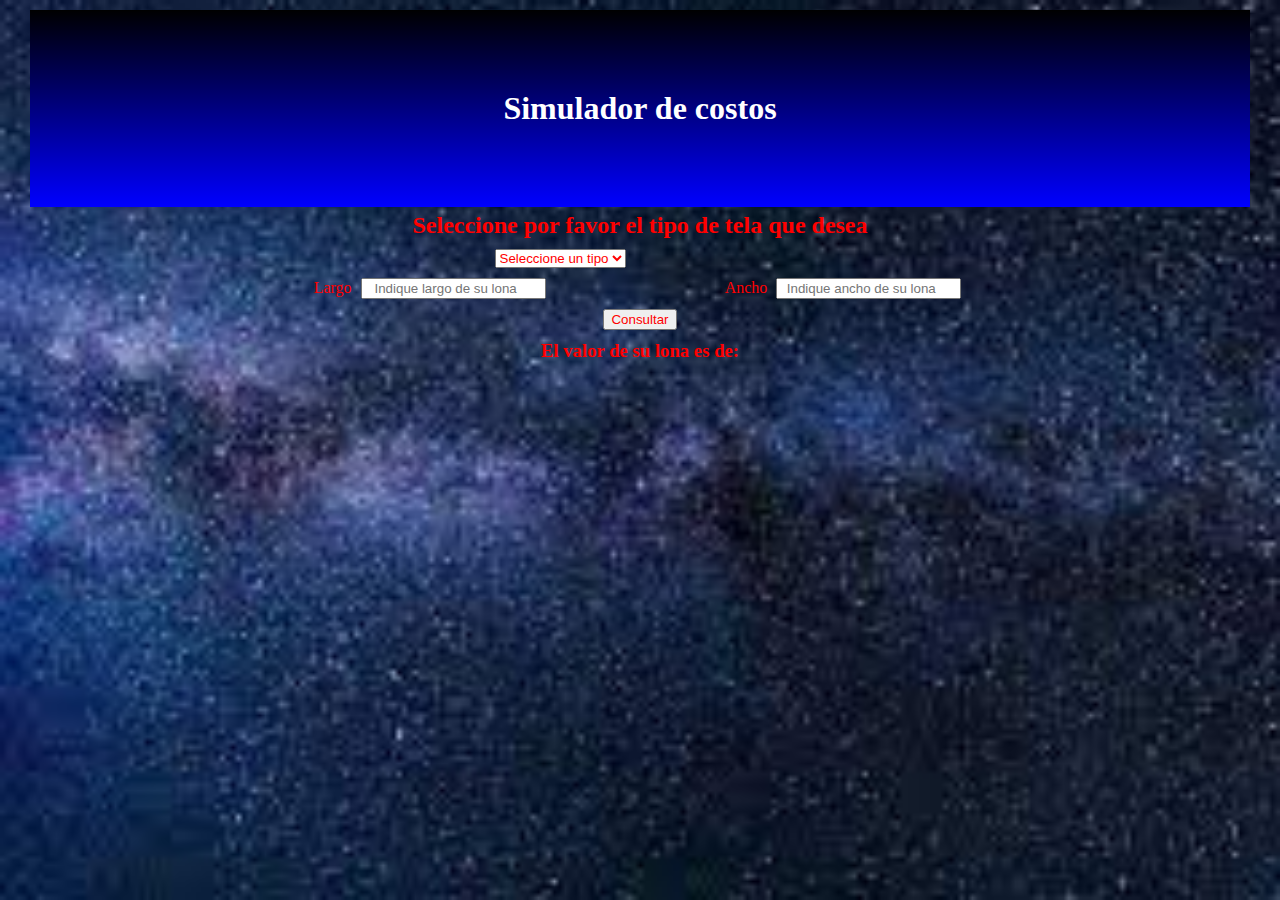
<file: clase 8-9/index.html>
<!DOCTYPE html>
<html lang="es">
<head>
    <meta charset="UTF-8">
    <meta http-equiv="X-UA-Compatible" content="IE=edge">
    <meta name="viewport" content="width=device-width, initial-scale=1.0">
    <title>Simulador</title>
    <link href="https://cdn.jsdelivr.net/npm/bootstrap@5.0.2/dist/css/bootstrap.min.css" rel="stylesheet" integrity="sha384-EVSTQN3/azprG1Anm3QDgpJLIm9Nao0Yz1ztcQTwFspd3yD65VohhpuuCOmLASjC" crossorigin="anonymous">
    <script src="./main.js" defer></script>
    <link rel="stylesheet" href="./style.css">
    
</head>
<body>
    <main>
        <div class="container-fluid">
            <div class="titulo">
                <h1>Simulador de costos</h1>
            </div>
            <div class="container">
                <h2>Seleccione por favor el tipo de tela que desea</h2>
                <form action="">
                    <select name="telas" id="telas" onchange="Telas();">
                        <option value="0" disabled selected>Seleccione un tipo</option>
                        <option value="1">Lona</option>
                        <option value="2">Rafia</option>
                        <option value="3">PVC Cristal</option>
                        <option value="4">Media Sombra</option>
                    </select>
                    <span id="x">

                    </span>
                    <br>
                    <span id="j">
                        
                    </span>
                    <label for="largo">Largo
                        <input type="number" id="largo" placeholder="Indique largo de su lona">
                    </label>
                    <span id="R">

                    </span>
                    <label for="ancho">Ancho
                        <input type="number" id="ancho" placeholder="Indique ancho de su lona">
                    </label>
                    <span id="Re">

                    </span>
                    <br>
                    <input type="submit" value="Consultar" class="btn" id="btn1">
                </form>
            </div>
            <div class="resultado">
                <h3 id="respuesta">
                    El valor de su lona es de:
                </h3>
                <span id="resp">

                </span>
            </div>
        </div>
    </main>
</body>
<script src="https://cdn.jsdelivr.net/npm/bootstrap@5.0.2/dist/js/bootstrap.bundle.min.js" integrity="sha384-MrcW6ZMFYlzcLA8Nl+NtUVF0sA7MsXsP1UyJoMp4YLEuNSfAP+JcXn/tWtIaxVXM" crossorigin="anonymous"></script>
<script src="https://cdn.jsdelivr.net/npm/@popperjs/core@2.9.2/dist/umd/popper.min.js" integrity="sha384-IQsoLXl5PILFhosVNubq5LC7Qb9DXgDA9i+tQ8Zj3iwWAwPtgFTxbJ8NT4GN1R8p" crossorigin="anonymous"></script>
<script src="https://cdn.jsdelivr.net/npm/bootstrap@5.0.2/dist/js/bootstrap.min.js" integrity="sha384-cVKIPhGWiC2Al4u+LWgxfKTRIcfu0JTxR+EQDz/bgldoEyl4H0zUF0QKbrJ0EcQF" crossorigin="anonymous"></script>
</html>
</file>
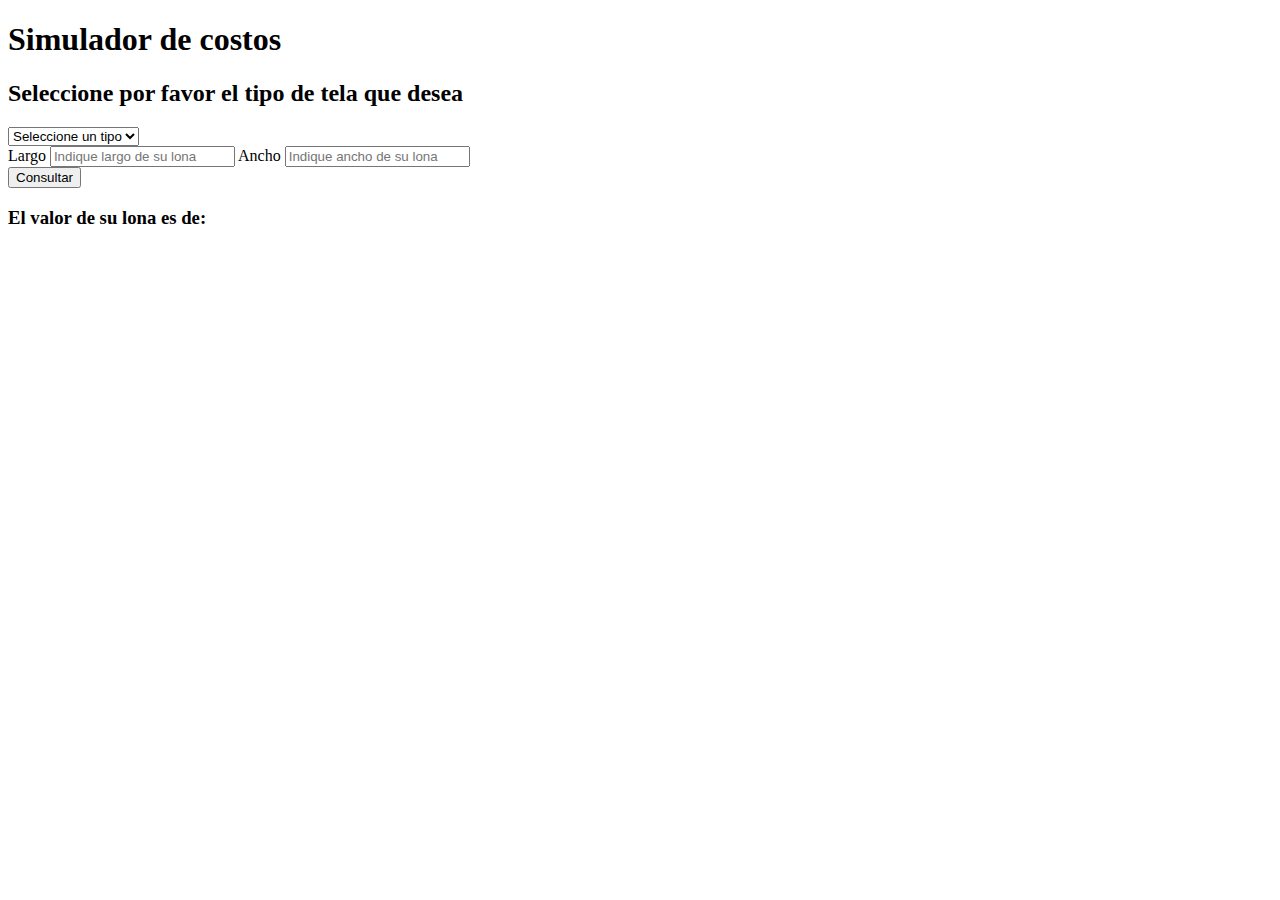
<file: clase2/index.html>
<!DOCTYPE html>
<html lang="es">
<head>
    <meta charset="UTF-8">
    <meta http-equiv="X-UA-Compatible" content="IE=edge">
    <meta name="viewport" content="width=device-width, initial-scale=1.0">
    <title>Simulador</title>
    <script src="./main.js"></script>
    
</head>
<body>
    <main>
        <h1>Simulador de costos</h1>
        <div class="container">
            <h2>Seleccione por favor el tipo de tela que desea</h2>
            <form action="">
                <select name="telas" id="telas">
                    <option value="0" disabled selected>Seleccione un tipo</option>
                    <option value="1">Lona</option>
                    <option value="2">Rafia</option>
                    <option value="3">PVC Cristal</option>
                    <option value="4">Media Sombra</option>
                </select>
                <br>
                <label for="largo">Largo
                    <input type="text" placeholder="Indique largo de su lona">
                </label>
                <label for="ancho">Ancho
                    <input type="text" placeholder="Indique ancho de su lona">
                </label>
                <br>
                <input type="button" value="Consultar">
            </form>
        </div>
        <div class="resultado">
            <h3>
                El valor de su lona es de:
            </h3>
            <span>

            </span>
        </div>
    </main>
</body>
</html>
</file>
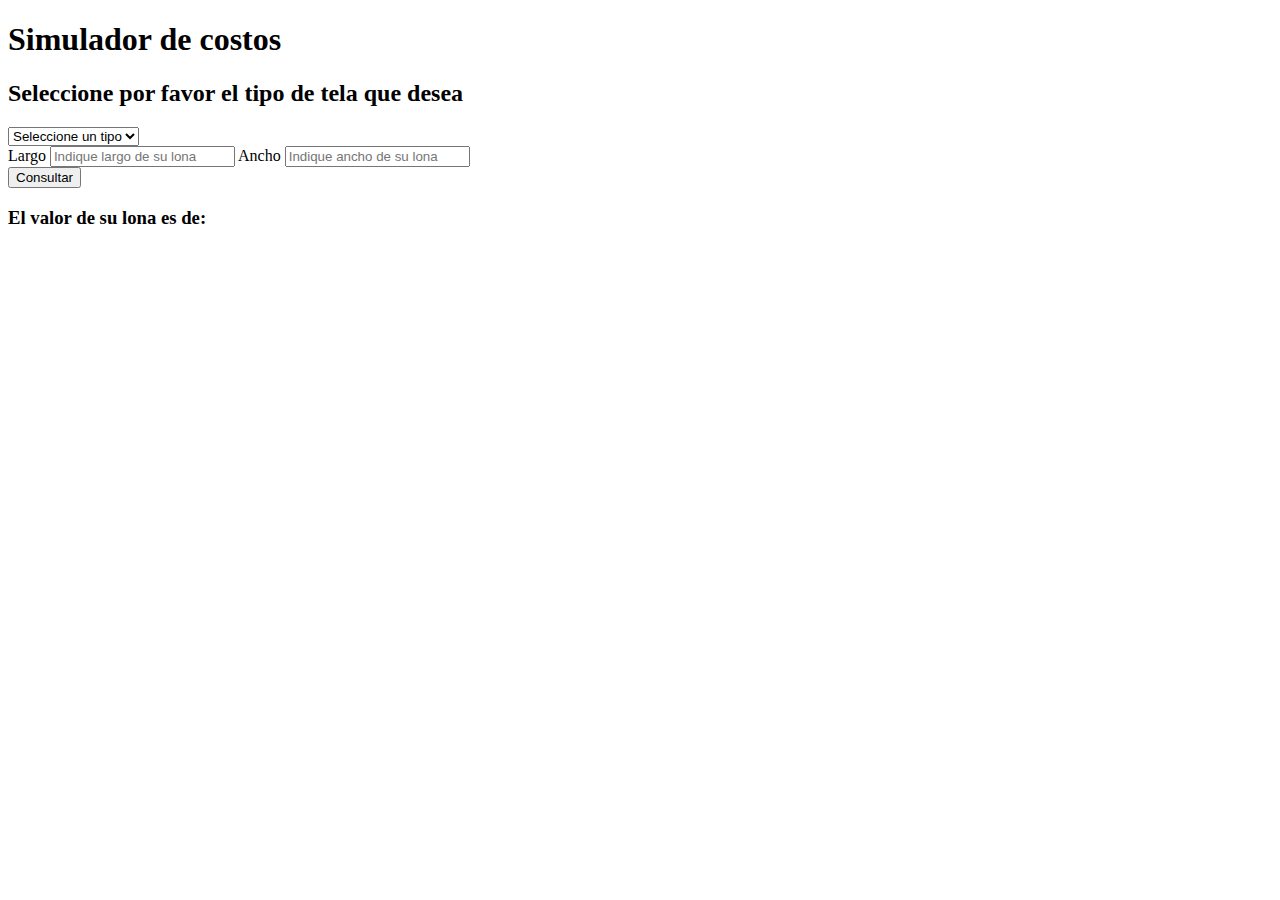
<file: clase4-5/index.html>
<!DOCTYPE html>
<html lang="es">
<head>
    <meta charset="UTF-8">
    <meta http-equiv="X-UA-Compatible" content="IE=edge">
    <meta name="viewport" content="width=device-width, initial-scale=1.0">
    <title>Simulador</title>
    <script src="./main.js" defer></script>
    
</head>
<body>
    <main>
        <h1>Simulador de costos</h1>
        <div class="container">
            <h2>Seleccione por favor el tipo de tela que desea</h2>
            <form action="">
                <select name="telas" id="telas" onchange="Telas();">
                    <option value="0" disabled selected>Seleccione un tipo</option>
                    <option value="1">Lona</option>
                    <option value="2">Rafia</option>
                    <option value="3">PVC Cristal</option>
                    <option value="4">Media Sombra</option>
                </select>
                <span id="x">

                </span>
                <br>
                <label for="largo">Largo
                    <input type="number" id="largo" placeholder="Indique largo de su lona">
                </label>
                <span id="R">

                </span>
                <label for="ancho">Ancho
                    <input type="number" id="ancho" placeholder="Indique ancho de su lona">
                </label>
                <span id="Re">

                </span>
                <br>
                <input type="button" value="Consultar">
            </form>
        </div>
        <div class="resultado">
            <h3>
                El valor de su lona es de:
            </h3>
            <span>

            </span>
        </div>
    </main>
</body>
</html>
</file>
<file: clase 8-9/style.css>
*{
    text-align: center;
    color: red;
    margin: 5px;
}
body {
    background-image: url(./descarga.jpg);
    background-repeat:no-repeat;
    background-attachment: fixed;
    background-size: cover;
}
h1 {
    padding: 5rem;
    background: linear-gradient(black, blue);
    color: white;
}
.btn {
    color: red !important;
}
span {
    margin: 5rem;
}
</file>
